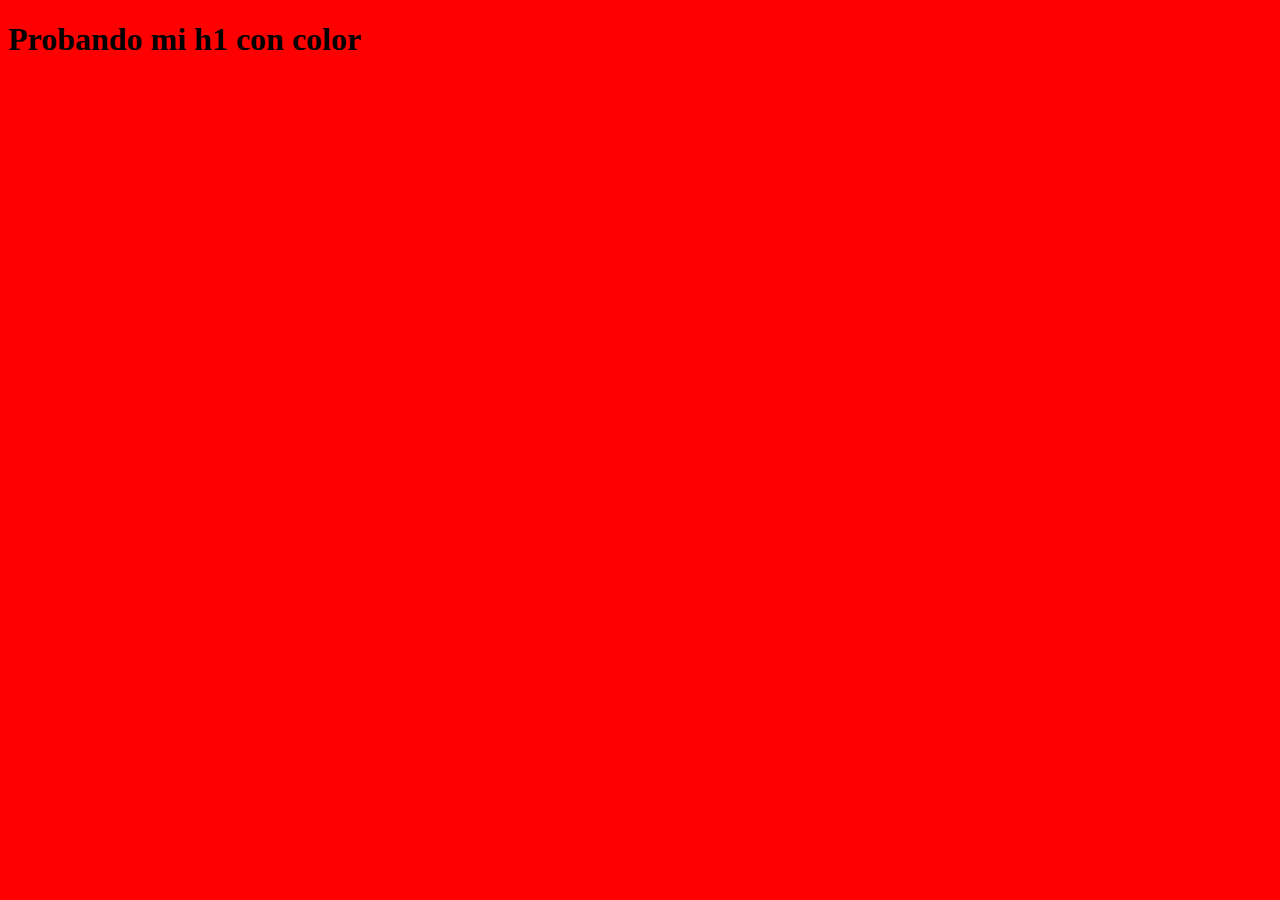
<file: src/main/resources/UI/index.html>
<!doctype html>
<html lang="en">
<head>
  <meta charset="UTF-8">
  <meta name="viewport"
        content="width=device-width, user-scalable=no, initial-scale=1.0, maximum-scale=1.0, minimum-scale=1.0">
  <meta http-equiv="X-UA-Compatible" content="ie=edge">
  <title>Document</title>
  <link rel="stylesheet" href="styles.css">
</head>
<body>
  <h1>Probando mi h1 con color</h1>
</body>
</html>
</file>
<file: src/main/resources/UI/styles.css>
body {
  background-color: red;
}
</file>
